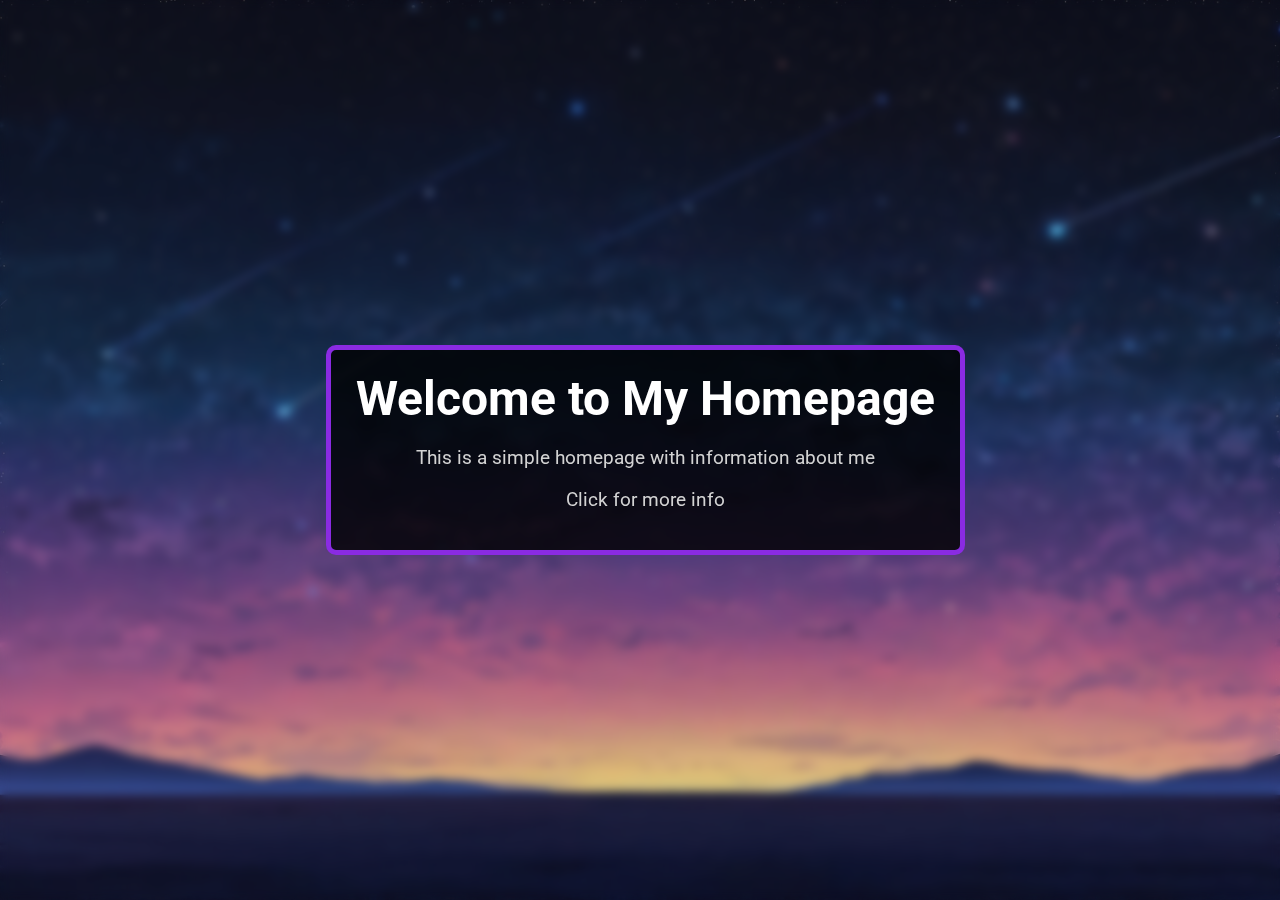
<file: index.html>
<!DOCTYPE html>
<html lang="en">
<head>
    <meta charset="UTF-8">
    <meta name="viewport" content="width=device-width, initial-scale=1.0">
    <title>Homepage</title>
    <link rel="stylesheet" href="CSS/home.css">
</head>
<body>
    <div class="background-blur"></div>
    <div class="container">
        <a href="homepage.html" class="content-link">
            <div class="content">
                <h1>Welcome to My Homepage</h1>
                <p>This is a simple homepage with information about me</p>
                <p>Click for more info</p>
            </div>
        </a>
    </div>
</body>
</html>
</file>
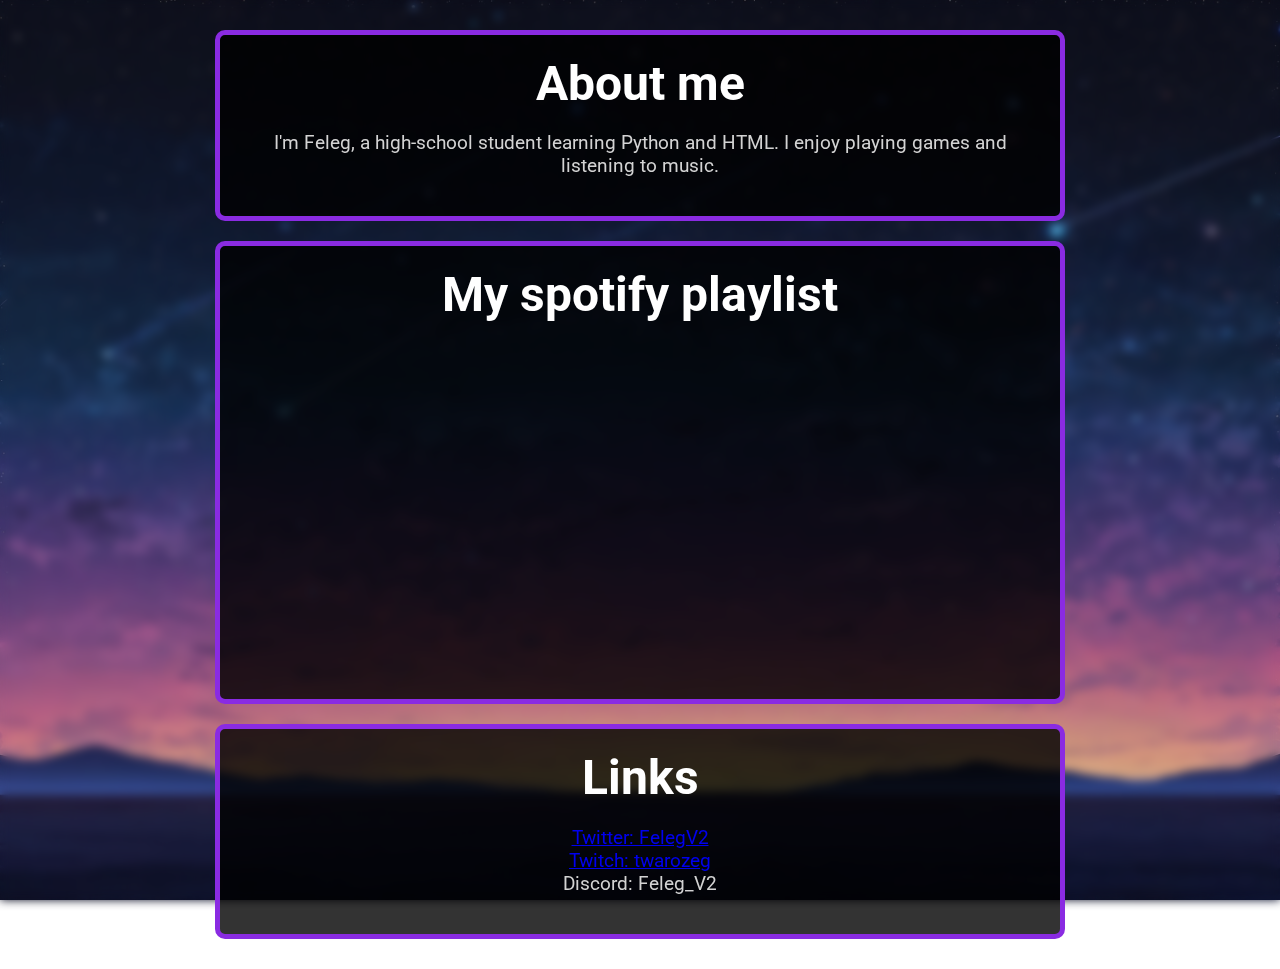
<file: homepage.html>
<!DOCTYPE html>
<html lang="en">
<head>
    <meta charset="UTF-8">
    <meta name="viewport" content="width=device-width, initial-scale=1.0">
    <title>About me</title>
    <link rel="stylesheet" href="CSS/home.css">
</head>
<body>
    <div class="background-blur"></div>
    <div class="container">
        <div class="content">
            <h1>About me</h1>
            <p>I'm Feleg, a high-school student learning Python and HTML. I enjoy playing games and listening to music.</p>
        </div>
        <div class="content">
            <h1>My spotify playlist</h1>
            <iframe style="border-radius:12px" src="https://open.spotify.com/embed/playlist/29tMNnMX9KzH1wuM1QePiE?utm_source=generator" width="80%" height="352" frameBorder="0" allowfullscreen="" allow="autoplay; clipboard-write; encrypted-media; fullscreen; picture-in-picture" loading="lazy"></iframe>
        </div>
        <div class="content">
            <h1>Links</h1>
            <p>
                <a href="https://twitter.com/FelegV2" target="_blank">Twitter: FelegV2</a><br>
                <a href="https://twitch.tv/twarozeg" target="_blank">Twitch: twarozeg</a><br>
                Discord: Feleg_V2
            </p>
        </div>
    </div>
</body>
</html>
</file>
<file: CSS/home.css>
@import url('https://fonts.googleapis.com/css2?family=Roboto:wght@400;700&display=swap');

body {
    font-family: 'Roboto', sans-serif;
    margin: 0;
    padding: 0;
    background: url('../images/background.jpg') no-repeat center center fixed;
    background-size: cover;
    min-height: 100vh;
}

.background-blur {
    position: fixed;
    top: 0;
    left: 0;
    width: 100%;
    height: 100%;
    background: url('../images/background.jpg') no-repeat center center fixed;
    background-size: cover;
    filter: blur(5px);
    z-index: -1;
}

.container {
    position: relative;
    width: 100%;
    max-width: 1200px;
    min-height: 100vh;
    display: flex;
    flex-direction: column;
    justify-content: center;
    align-items: center;
    text-align: center;
    color: #d3d3d3;
    padding: 20px;
    box-sizing: border-box;
    margin: 0 auto;
}

.content-link {
    display: block;
    text-decoration: none;
    color: inherit;
}

.content {
    position: relative;
    z-index: 1;
    padding: 20px;
    margin: 10px 0;
    border-radius: 10px;
    background: rgba(0, 0, 0, 0.8);
    border: 5px solid #8a2be2;
    width: calc(100% - 40px);
    max-width: 800px;
}

h1 {
    font-size: 3em;
    margin: 0;
    color: #ffffff;
}

p {
    font-size: 1.2em;
    color: #d3d3d3;
}

.button {
    display: inline-block;
    padding: 10px 20px;
    margin-top: 20px;
    font-size: 1em;
    color: #ffffff;
    background-color: #8a2be2;
    border: none;
    border-radius: 5px;
    text-decoration: none;
    cursor: pointer;
}

.button:hover {
    background-color: #7a1be2;
}

#more-text {
    margin-top: 50px;
    padding: 20px;
    background: rgba(0, 0, 0, 0.8);
    border: 5px solid #8a2be2;
    border-radius: 10px;
}

@media (max-width: 600px) {
    .container {
        padding: 10px;
        width: calc(100% - 20px);
    }

    .content {
        width: calc(100% - 20px);
        padding: 10px;
    }

    h1 {
        font-size: 2em;
    }

    p {
        font-size: 1em;
    }
}
</file>
